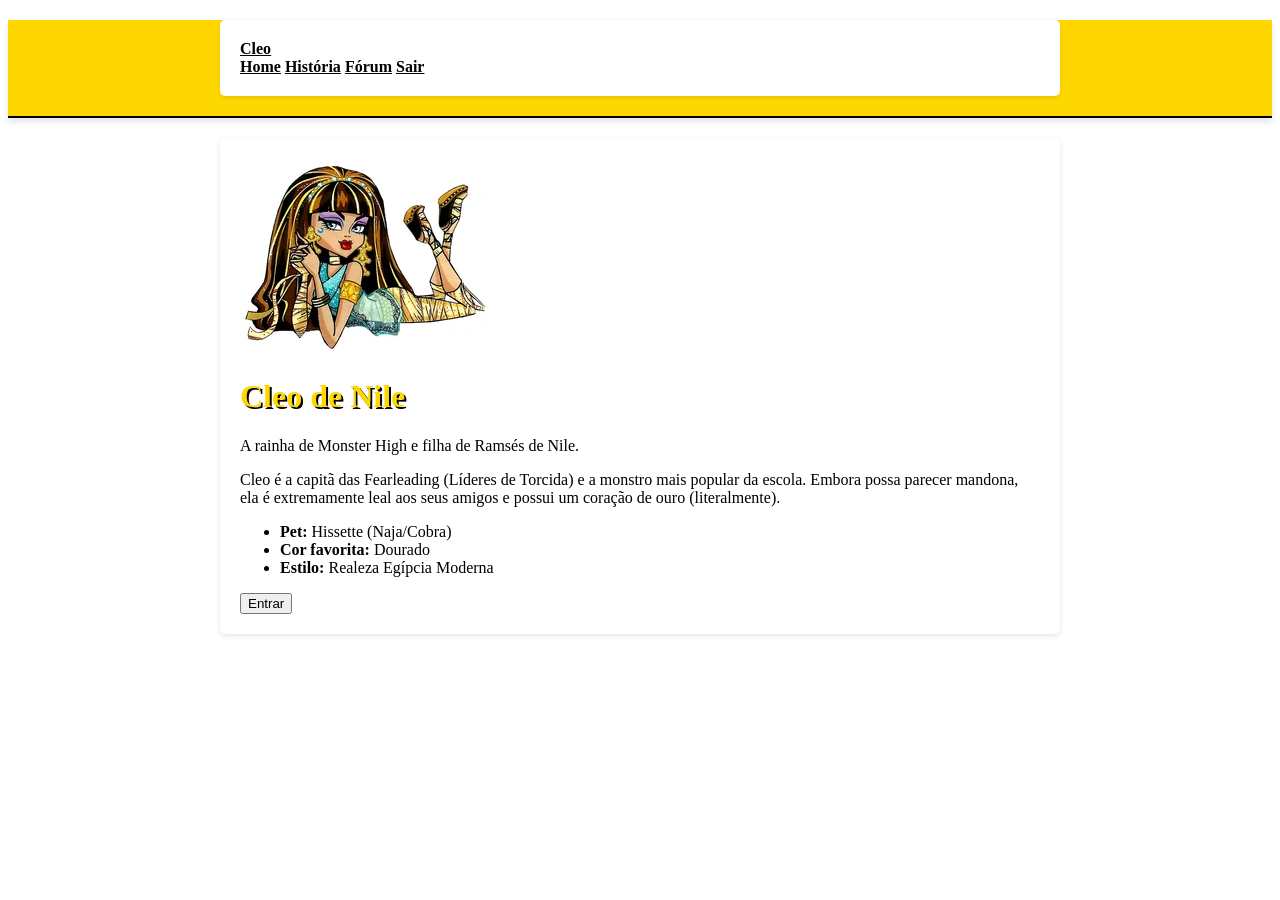
<file: index.html>
<html lang="pt-br">
<head>
    <meta charset="UTF-8">
    <title>Cleo de Nile - Home</title>
    <link href="style.css" rel="stylesheet">
</head>
<body>
    <nav class="navbar navbar-expand-lg">
        <div class="container">
            <a class="navbar-brand" href="#">Cleo</a>
            <div class="navbar-nav">
                <a class="nav-link" href="home.html">Home</a>
                <a class="nav-link" href="historia.html">História</a>
                <a class="nav-link" href="forum.html">Fórum</a>
                <a class="nav-link text-danger" href="index.html">Sair</a>
            </div>
        </div>
    </nav>

    <div class="container mt-5">
        <div class="row align-items-center">
            <div class="col-md-7">
                <img src="asstes/Cleo_de_Nile2" class="img-fluid rounded" alt="Cleo">
                <h1>Cleo de Nile</h1>
                <p class="lead">A rainha de Monster High e filha de Ramsés de Nile.</p>
                <p>Cleo é a capitã das Fearleading (Líderes de Torcida) e a monstro mais popular da escola. Embora possa parecer mandona, ela é extremamente leal aos seus amigos e possui um coração de ouro (literalmente).</p>
                <ul>
                    <li><strong>Pet:</strong> Hissette (Naja/Cobra)</li>
                    <li><strong>Cor favorita:</strong> Dourado</li>
                    <li><strong>Estilo:</strong> Realeza Egípcia Moderna</li>
                </ul>
                   <a href="home.html"><button>Entrar</button></a>
               
            </div>
        </div>
    </div>
</body>
</html>
</file>
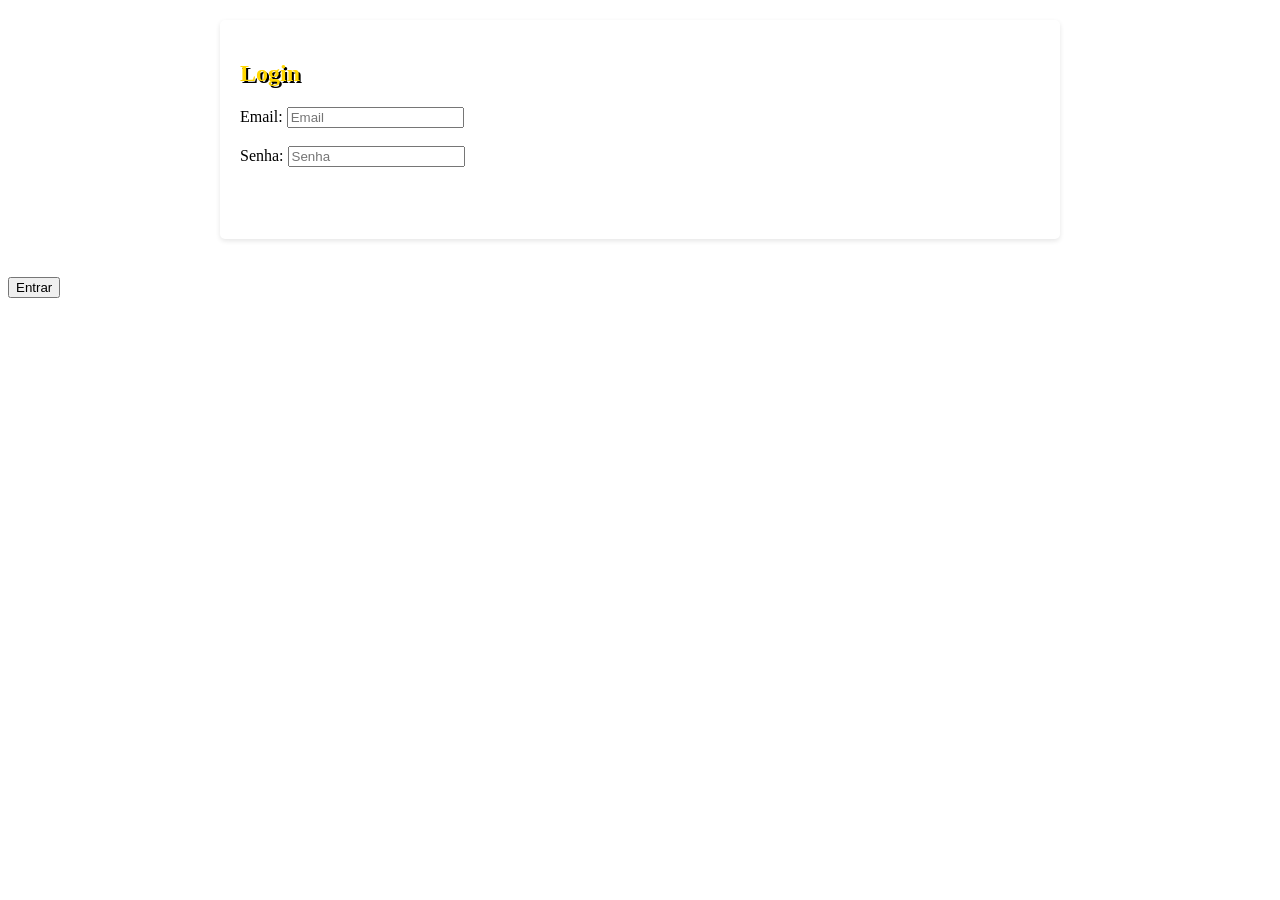
<file: home.html>
<html lang="en">
<head>
    <meta charset="UTF-8">
    <meta name="viewport" content="width=device-width, initial-scale=1.0">
    <title>Cleo de Nile</title>
    <link rel="stylesheet" href="style.css">
</head>

<body>

        <main>
        <div class="container">
        <h2 id="titulo">Login</h2>
        <form id="form-login">
        <div id="c-email" classe="conjunto">
         <label for="email">Email: </label>
        <input type="email" id="email" placeholder="Email" required>

        <br>
        <br>

    <div id="c-senha" classe="conjunto">
        <label for="senha">Senha: </label>
        <input type="password" id="senha" placeholder="Senha" required>
    </div>

        <br>
        </form>
        <div id="mensagem"></div>
        <div class="toggle" id="toggle">
            <br>
</div>
</div>
</main>
</div>
                <br>
                <a href="historia.html"><button>Entrar</button></a>
            </form>
        </div>
    </div>
</div> 
<script>
    document.getElementById('loginForm').addEventListener('submit', function(e) {
        e.preventDefault();
        const user = document.getElementById('usuario').value;
        const pass = document.getElementById('senha').value;
        const msg = document.getElementById('msgErro');

        msg.classList.add('d-none');

        if(user === "" || pass === "") {
            msg.textContent = "Os campos não podem estar vazios!";
            msg.classList.remove('d-none');
        } else if(user === "admin" && pass === "1234") {
            window.location.href = "home.html";
        } else {
            msg.textContent = "Dados incorretos, reles mortal!";
            msg.classList.remove('d-none');
        }
    });
</script>
</body>

</html>
</file>
<file: style.css>
.body { 
    background-color: #1a1a1a; color: #f8f9fa; 
    font-family: 'Arial', sans-serif;
    font-family: Arial, sans-serif;
    margin: 0;
    adding: 0;
}

.navbar { 
    background-color: #ffd700 !important;
     border-bottom: 2px solid #000; 
     box-shadow: 0 4px 6px rgba(0, 0, 0, 0.1); }

.navbar-brand, .nav-link { 
    color: #000 !important; font-weight: bold; 
}

.card { 
    background-color: #2b2200; border: 1px solid #ceaf00; color: white; 
}

h1, h2 { 
    color: #ffd700; text-shadow: 2px 2px #000; 
}

.container {
    max-width: 800px;
    margin: 20px auto;
    background: #fff;
    padding: 20px;
    border-radius: 5px;
    box-shadow: 0 2px 5px rgba(0, 0, 0, 0.1);
}

.h1 {
    color: #333;
    text-align: center;
    margin-bottom: 20px;
}

.character-image {
    max-width: 100%;
    height: auto;
    border-radius: 5px;
    margin-bottom: 20px; 
}

.p {
line-height: 1.6;
color: #666;
}

#Cleo{
    width: 300px;
    height: 400px;
}
</file>
